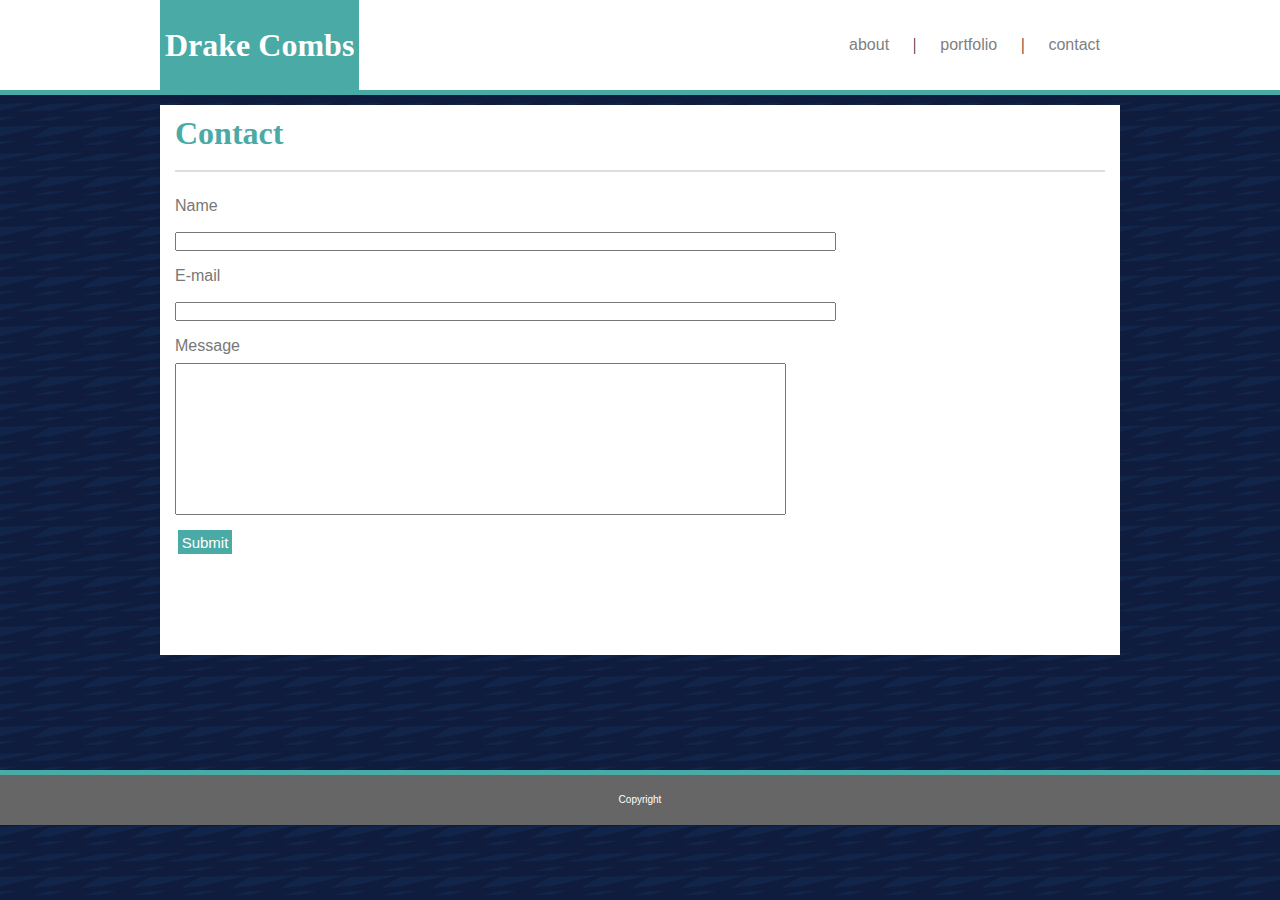
<file: contact.html>
<!DOCTYPE html>
<html lang="en">
<head>
    <meta charset="UTF-8">
    <meta name="viewport" content="width=device-width, initial-scale=1.0">
    <meta http-equiv="X-UA-Compatible" content="ie=edge">
    <title>Document</title>
    <link rel="stylesheet" href="assets/css/style.css">
</head>
<body>
    <header>
        <nav>
            <h1 class="title">Drake Combs</h1>
            <ul class="list">
                <li class="list-items"><a href="index.html">about</a></li>
                <span>|</span>
                <li class="list-items"><a href="portfolio.html">portfolio</a></li>
                <span>|</span>
                <li class="list-items"><a href="contact.html">contact</a></li>
            </ul>
        </nav>
    </header>
    <div class="contact">
        <h1 class="header">Contact</h1>
        <hr class="line">
            <section class="inputs">
                <p>Name</p>
                <input name="Name" type="text" size="80">
                <p>E-mail</p>
                <input name="Email" type="text" size="80">
                <p>Message</p>
                <textarea rows="10" cols="74"></textarea>
            </section>
        <button>Submit</button>
    </div>
    <footer id="footer2">Copyright</footer>
</body>
</html>
</file>
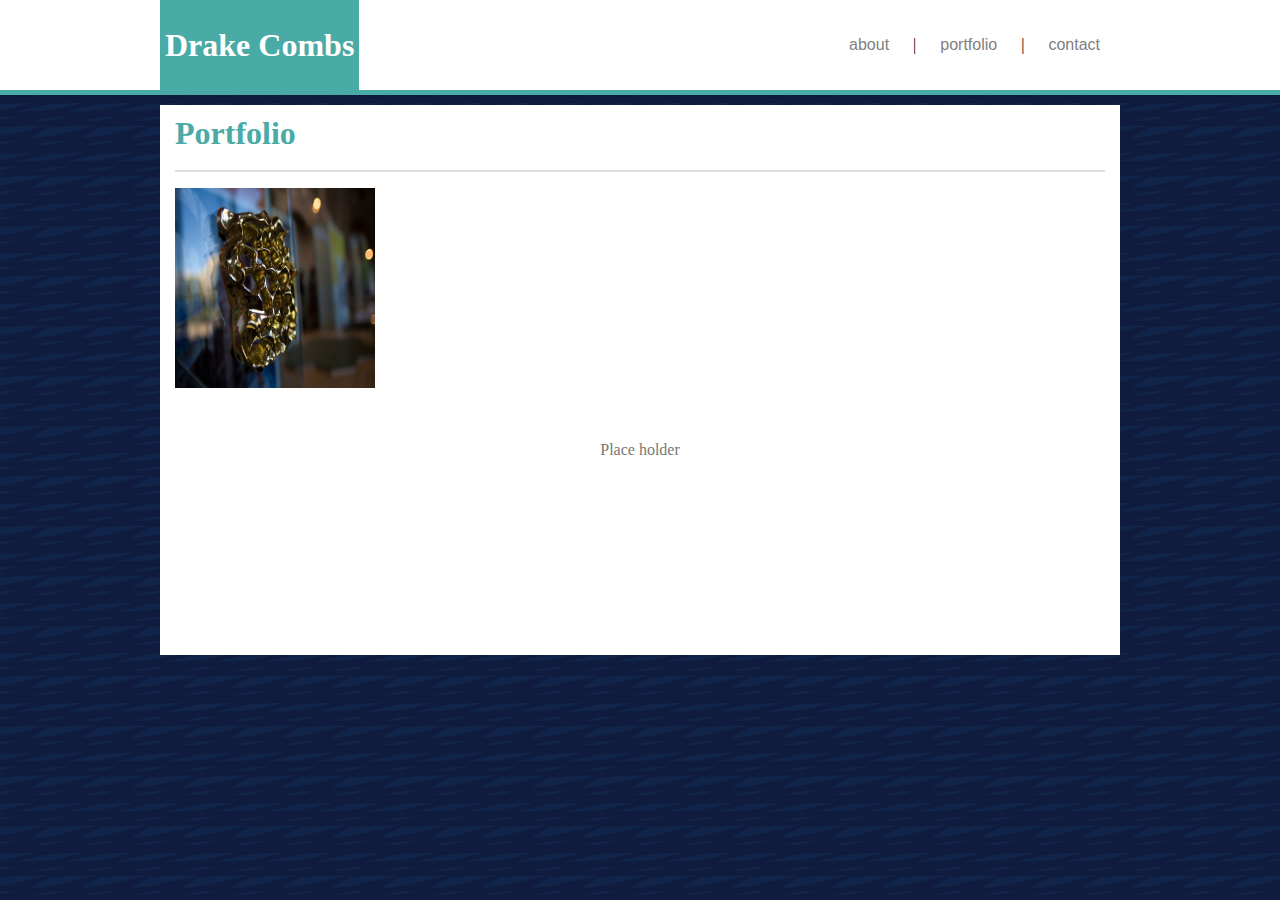
<file: portfolio.html>
<!DOCTYPE html>
<html lang="en">
<head>
    <meta charset="UTF-8">
    <meta name="viewport" content="width=device-width, initial-scale=1.0">
    <meta http-equiv="X-UA-Compatible" content="ie=edge">
    <title>Document</title>
    <link rel="stylesheet" href="assets/css/style.css">
</head>
<body >
    <header>
        <nav>
            <h1 class="title">Drake Combs</h1>
            <ul class="list">
                <li class="list-items"><a href="index.html">about</a></li>
                <span>|</span>
                <li class="list-items"><a href="portfolio.html">portfolio</a></li>
                <span>|</span>
                <li class="list-items"><a href="contact.html">contact</a></li>
            </ul>
        </nav>
    </header>
    <div class="port">
        <h1 class="header">Portfolio</h1>
        <hr class="line">
        <section class="images">
            <img src="/assets/images/3202666337_c9eb389ac9_z.jpg" alt="placeholder" height="200" width="200">
            <div class="imagetext">Place holder</div>
        </section>
    </div>
</body>
</html>
</file>
<file: assets/css/style.css>
* {
    margin: 0;
    padding: 0;

}

header {
    width: 100%;
    height: 10vh;
    border-bottom: 5PX solid #4aaaa5;
    background-color: #ffffff;
}

nav {
    width: 960px;
    height: 10vh;
    background-color: #ffffff;
    margin: 0 auto;
    
}

.title {
    float: left;
    background-color: #4aaaa5;
    color: #ffffff;
    line-height: 10vh; 
    padding:0 5px 0 5px;
    font-family: Georgia, 'Times New Roman', Times, serif;
}

.list {
    float: right;
    background-color: #ffffff;
    text-align: center;
    line-height: 10vh;
}

.list-items {
    display: inline-block;
    margin: 0% auto;
    background-color: #ffffff;
    padding:0 20px 0 20px;
    
}
.list-items a {
    color: grey;
    text-decoration: none;
    font-family: Arial, Helvetica, sans-serif;
}

body {
    background-image: url("../images/dark-paths/dark-paths/dark.png");
    background-attachment: scroll;
}

.paragraph {
    margin: 10px auto;
    width: 960px;
    background-color: #ffffff;
    height: 550px;
    font-family: Arial, Helvetica, sans-serif;
    color: #777777;
}

.header {
    color: #4aaaa5;
    padding:10px 0 10px 0px;
    font-family: Georgia, 'Times New Roman', Times, serif;
    margin-left: 15px; 
    
}

.Text {
    padding-top: 20px;
    padding-right: 10px;
    padding-left: 10px; 
    float: left auto;
    line-height: 30px;
    text-align: left;
}

#myphoto {
    float: left;
    margin-left: 10px;
    margin-right: 10px;
}

.line { 
    height: .2px;
    border-color:#dddddd;
    display: block;
    margin-top: .5em;
    margin-bottom: 1em;
    margin-left: 15px;
    margin-right: 15px;
    border-style: solid;
    border-width: 1px;
}

#footer {
    margin-top: 115px;
    width: auto;
    height: 50px;
    background-color: #666666;
    border-top: 5px #4aaaa5 solid;
    text-align: center;
    font-family: Arial, Helvetica, sans-serif;
    color: #ffffff;
    font-size: 10px;
    display: block;
    line-height: 50px;
}

#footer2{
    margin-top: 115px;
    width: auto;
    height: 50px;
    background-color: #666666;
    border-top: 5px #4aaaa5 solid;
    text-align: center;
    font-family: Arial, Helvetica, sans-serif;
    color: #ffffff;
    font-size: 10px;
    display: block;
    line-height: 50px;
}

.contact {
    margin: 10px auto;
    width: 960px;
    height: 550px;
    background-color: #ffffff;
    font-family: Georgia, 'Times New Roman', Times, serif;
    color: #777777;
}

.inputs {
    font-family: Arial, Helvetica, sans-serif;
    margin-left: 15px;
    line-height: 35px;
}

button:hover {
    text-align: center;
    margin-left: 15px;
    border: solid;
    border-color: #4aaaa5;
    color: #4aaaa5;
    background-color: #ffffff;
    font-size: 15px;
    transition-duration: 0.4s;
    width: 60px;
    cursor: pointer;

}

button {
    margin-left: 15px;
    background-color: #4aaaa5;
    color: #ffffff;
    text-align: center;
    border: solid;
    font-size: 15px;
    width: 60px;
    height: 30px;
}

.port {
    margin: 10px auto;
    width: 960px;
    height: 550px;
    background-color: #ffffff;
    font-family: Georgia, 'Times New Roman', Times, serif;
    color: #777777;
}

.images {
    margin-left: 15px;
    float: left;
}

.imagetext {
    position: absolute;
    top: 50%;
    left: 50%;
    transform: translate(-50%, -50%);
}

textarea {
    resize: none;
}
</file>
